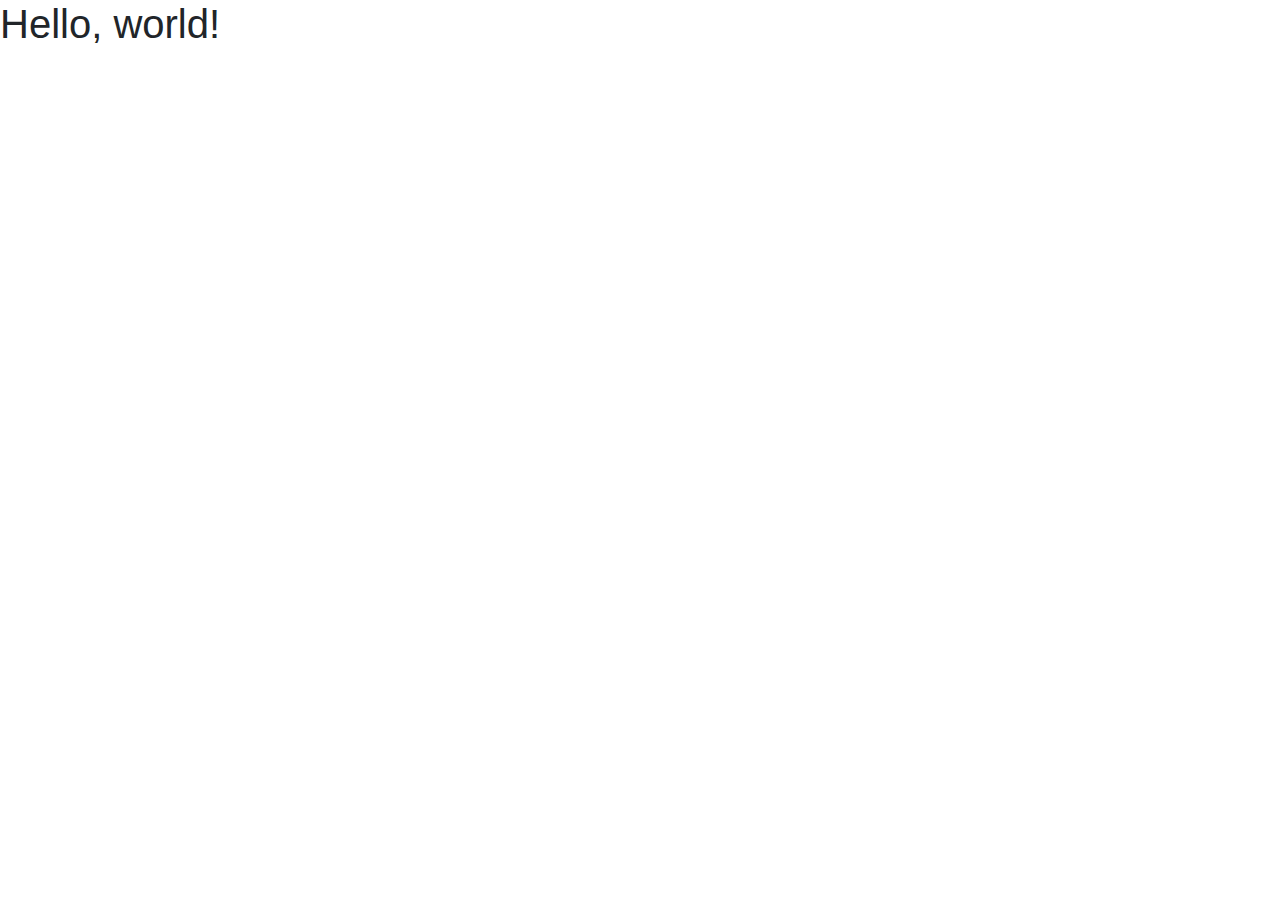
<file: Page4.html>
<!doctype html>
<html lang="en">
  <head>
    <!-- Required meta tags -->
    <meta charset="utf-8">
    <meta name="viewport" content="width=device-width, initial-scale=1, shrink-to-fit=no">

    <!-- Bootstrap CSS -->
    <link rel="stylesheet" href="https://stackpath.bootstrapcdn.com/bootstrap/4.3.1/css/bootstrap.min.css" integrity="sha384-ggOyR0iXCbMQv3Xipma34MD+dH/1fQ784/j6cY/iJTQUOhcWr7x9JvoRxT2MZw1T" crossorigin="anonymous">

    <title>Hello, world!</title>
  </head>
  <body>
    <h1>Hello, world!</h1>

    <!-- Optional JavaScript -->
    <!-- jQuery first, then Popper.js, then Bootstrap JS -->
    <script src="https://code.jquery.com/jquery-3.3.1.slim.min.js" integrity="sha384-q8i/X+965DzO0rT7abK41JStQIAqVgRVzpbzo5smXKp4YfRvH+8abtTE1Pi6jizo" crossorigin="anonymous"></script>
    <script src="https://cdnjs.cloudflare.com/ajax/libs/popper.js/1.14.7/umd/popper.min.js" integrity="sha384-UO2eT0CpHqdSJQ6hJty5KVphtPhzWj9WO1clHTMGa3JDZwrnQq4sF86dIHNDz0W1" crossorigin="anonymous"></script>
    <script src="https://stackpath.bootstrapcdn.com/bootstrap/4.3.1/js/bootstrap.min.js" integrity="sha384-JjSmVgyd0p3pXB1rRibZUAYoIIy6OrQ6VrjIEaFf/nJGzIxFDsf4x0xIM+B07jRM" crossorigin="anonymous"></script>
  </body>
</html>
</file>
